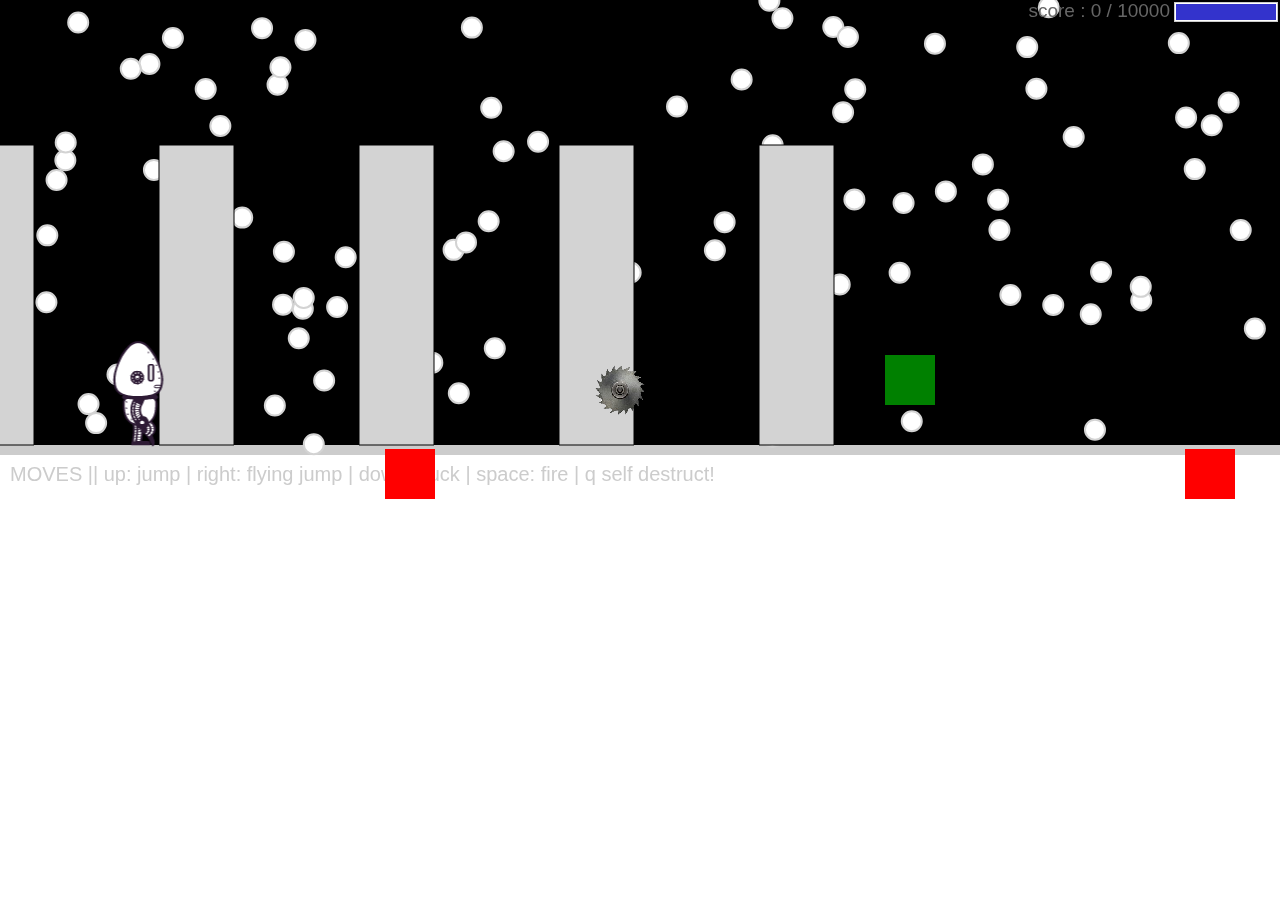
<file: projects/runtime/index.html>
<!DOCTYPE html>
<html>
  <head>
    <meta charset="utf-8" />

    <title>Operation Spark || Runtime!</title>
    <meta name="description" content="Operation Spark Motion Poem" />
    <meta name="author" content="operationspark.org" />
    <meta name="viewport" content="width=device-width, initial-scale=1.0" />

    <link href="css/bootstrap.min.css" rel="stylesheet" media="screen" />
    <link href="css/style.css" rel="stylesheet" />

    <!-- all core CreateJS and 3rd party libraries are listed here: -->
    <script src="bower_components/lodash/lodash.min.js"></script>
    <script src="bower_components/bluebird/js/browser/bluebird.min.js"></script>
    <script src="js/lib/proton-1.0.0.min.js"></script>
    <script src="bower_components/easeljs/lib/easeljs-0.8.2.min.js"></script>
    <script src="bower_components/PreloadJS/lib/preloadjs-0.6.2.min.js"></script>
    <script src="bower_components/TweenJS/lib/tweenjs.min.js"></script>
    <script src="bower_components/SoundJS/lib/soundjs-0.6.2.min.js"></script>
    <script src="bower_components/opspark-draw/draw.js"></script>
    <script src="bower_components/racket/racket.js"></script>

    <!-- our app javascript code -->
    <script src="js/util/load.js"></script>
    <script src="js/util/spin.min.js"></script>
    <script src="js/util/point.js"></script>
    <script src="js/spritesheet.js"></script>
    <script src="js/world/rules.js"></script>
    <script src="js/particle/particleManager.js"></script>
    <script src="js/orb/orbManager.js"></script>
    <script src="js/projectile/projectileManager.js"></script>
    <script src="js/view/pacifier.js"></script>
    <script src="js/view/background.js"></script>
    <script src="js/view/ground.js"></script>
    <script src="js/view/hud.js"></script>
    <script src="js/player/halle.js"></script>
    <script src="js/player/playerManager.js"></script>
    <script src="js/opspark.js"></script>
    <script src="js/game.js"></script>
    <script src="js/init.js"></script>
    <script src="js/levelData.js"></script>
    <script src="js/runLevels.js"></script>

    <!--Load Additional Scripts Here-->
  </head>
  <body>
    <div id="main">
      <canvas id="canvas" width="500" height="500"></canvas>
    </div>
    <script id="index">
      (function () {
        "use strict";
        background(window);
        makeLevelData(window);
        runLevels(window);
        init(window);
      })();
    </script>
  </body>
</html>
</file>
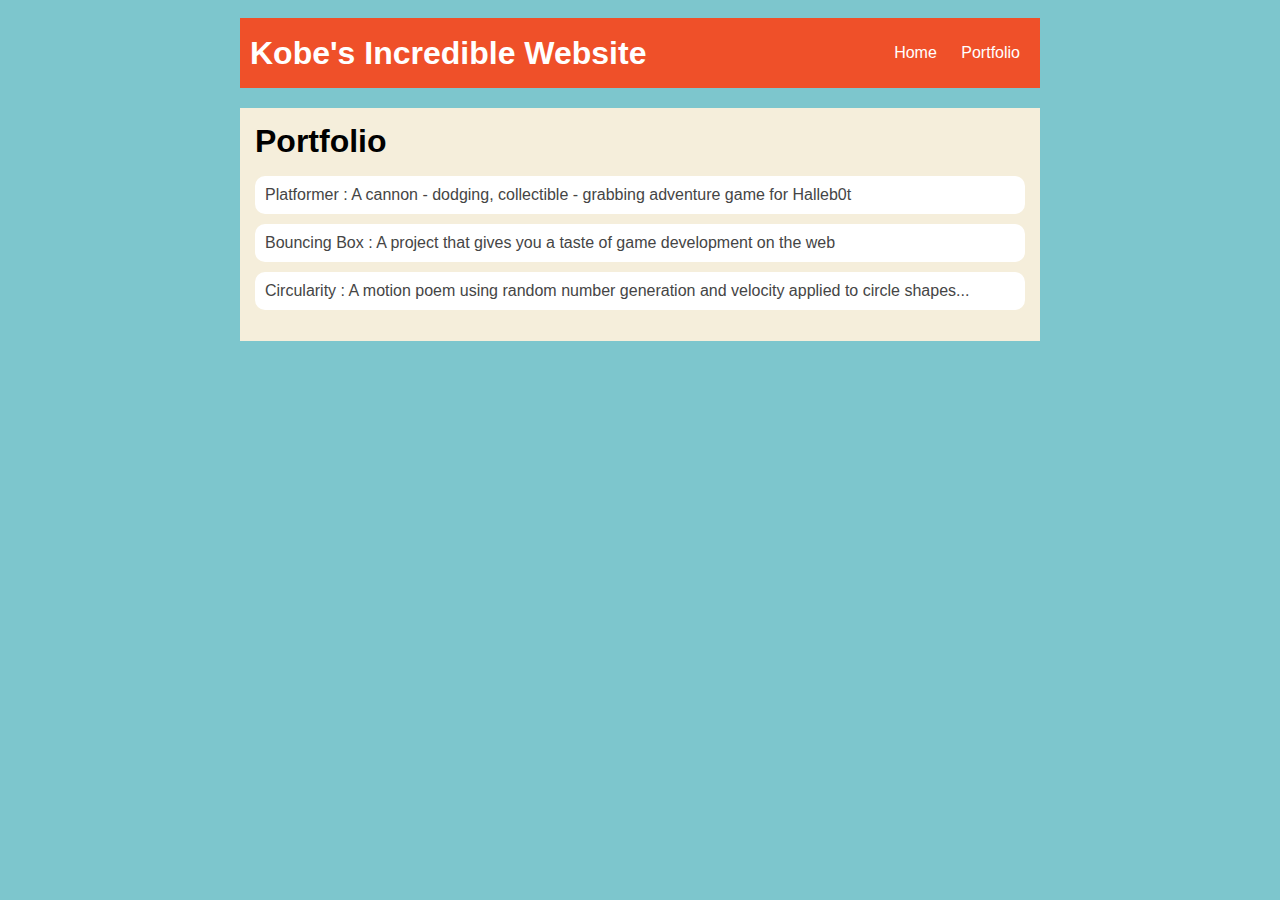
<file: portfolio.html>
<!DOCTYPE HTML>
<html>
    <head>
      <title>Kobe's Incredible Website</title>
      <link rel="stylesheet" href="style.css">
      </head>
    </head>

    <body>
      <div id="all-contents">
        <nav>
            <h1>Kobe's Incredible Website</h1>
            <ul id="nav-ul">
               <li class="nav-li">
               <a class="nav-a" href="index.html">Home</a>
             </li>
             <li class="nav-li">
               <a class="nav-a" href="portfolio.html">Portfolio</a>
             </li>
         </ul>
        </nav>
     
    
     
    <main>
        <div class="content">
            <h1>Portfolio</h1>
            <ul id="portfolio">
            <li><a href="projects/platformer/">Platformer : A cannon - dodging, collectible - grabbing adventure game for Halleb0t</a></li>
            <li><a href="projects/bouncing-box/">Bouncing Box : A project that gives you a taste of game development on the web </a></li>
            <li><a href="projects/circularity/">Circularity : A motion poem using random number generation and velocity applied to circle shapes...</a></li>
            </ul>
        </div>
    </main>
</div>
   </body>
</html>
</file>
<file: projects/runtime/css/style.css>
body, html {
    width: 100%;
    height: 100%;
    margin: 0;
    padding: 0;
    overflow: hidden;
    -moz-user-select: none;
    -webkit-user-select: none;
    -ms-user-select: none;
}
canvas {
    -moz-user-select: none;
    -webkit-user-select: none;
    -ms-user-select: none;
    position:absolute;
}
</file>
<file: style.css>
body {
    background: rgb(125, 198, 205);
    color: rgb(45, 45, 45);
    padding: 10px;
    font-family: arial;
}
#all-contents {
  max-width: 800px;
    margin: auto;
}

/* navigation menu */
nav {
    background: rgb(239, 80, 41);
   margin: 0 auto;
   margin-bottom: 20px;
    display: flex;
    padding: 10px;
}
h1 {
    display: flex;
    align-items: center;
    color: white;
    flex: 1;
    margin: 0;
}
#nav-ul {
    list-style-image: none;
}
.nav-li {
    display: inline-block;
    padding: 0 10px;
}
a {
    text-decoration: none;
    color: #fff;
}

/* main container area beneath menu */
main {
    background: rgb(245, 238, 219);
    display: flex;
}
.sidebar {
    margin-right: 25px;
    padding: 10px;
}
.sidebar-img {
    width: 200px;
}
.content {
    flex: 1;
    padding: 15px;
}

/* portfolio styles */
#interests {
    border: 4px silver ridge;
    padding: 8px;
}
h2, h3 {
    margin: 0px;
}
         /* portfolio styles */
         .content h1 {
            color: black;
        }

        #portfolio {
            list-style-type: none;
            padding-left: 0;
        }

        #portfolio li {
            background: #fff;
            padding: 10px;
            border-radius: 10px;
            margin-bottom: 10px;
        }

        #portfolio li:hover {
            background: #eee;
        }

        #portfolio a {
            text-decoration: none;
            color: #454545;
        }
</file>
